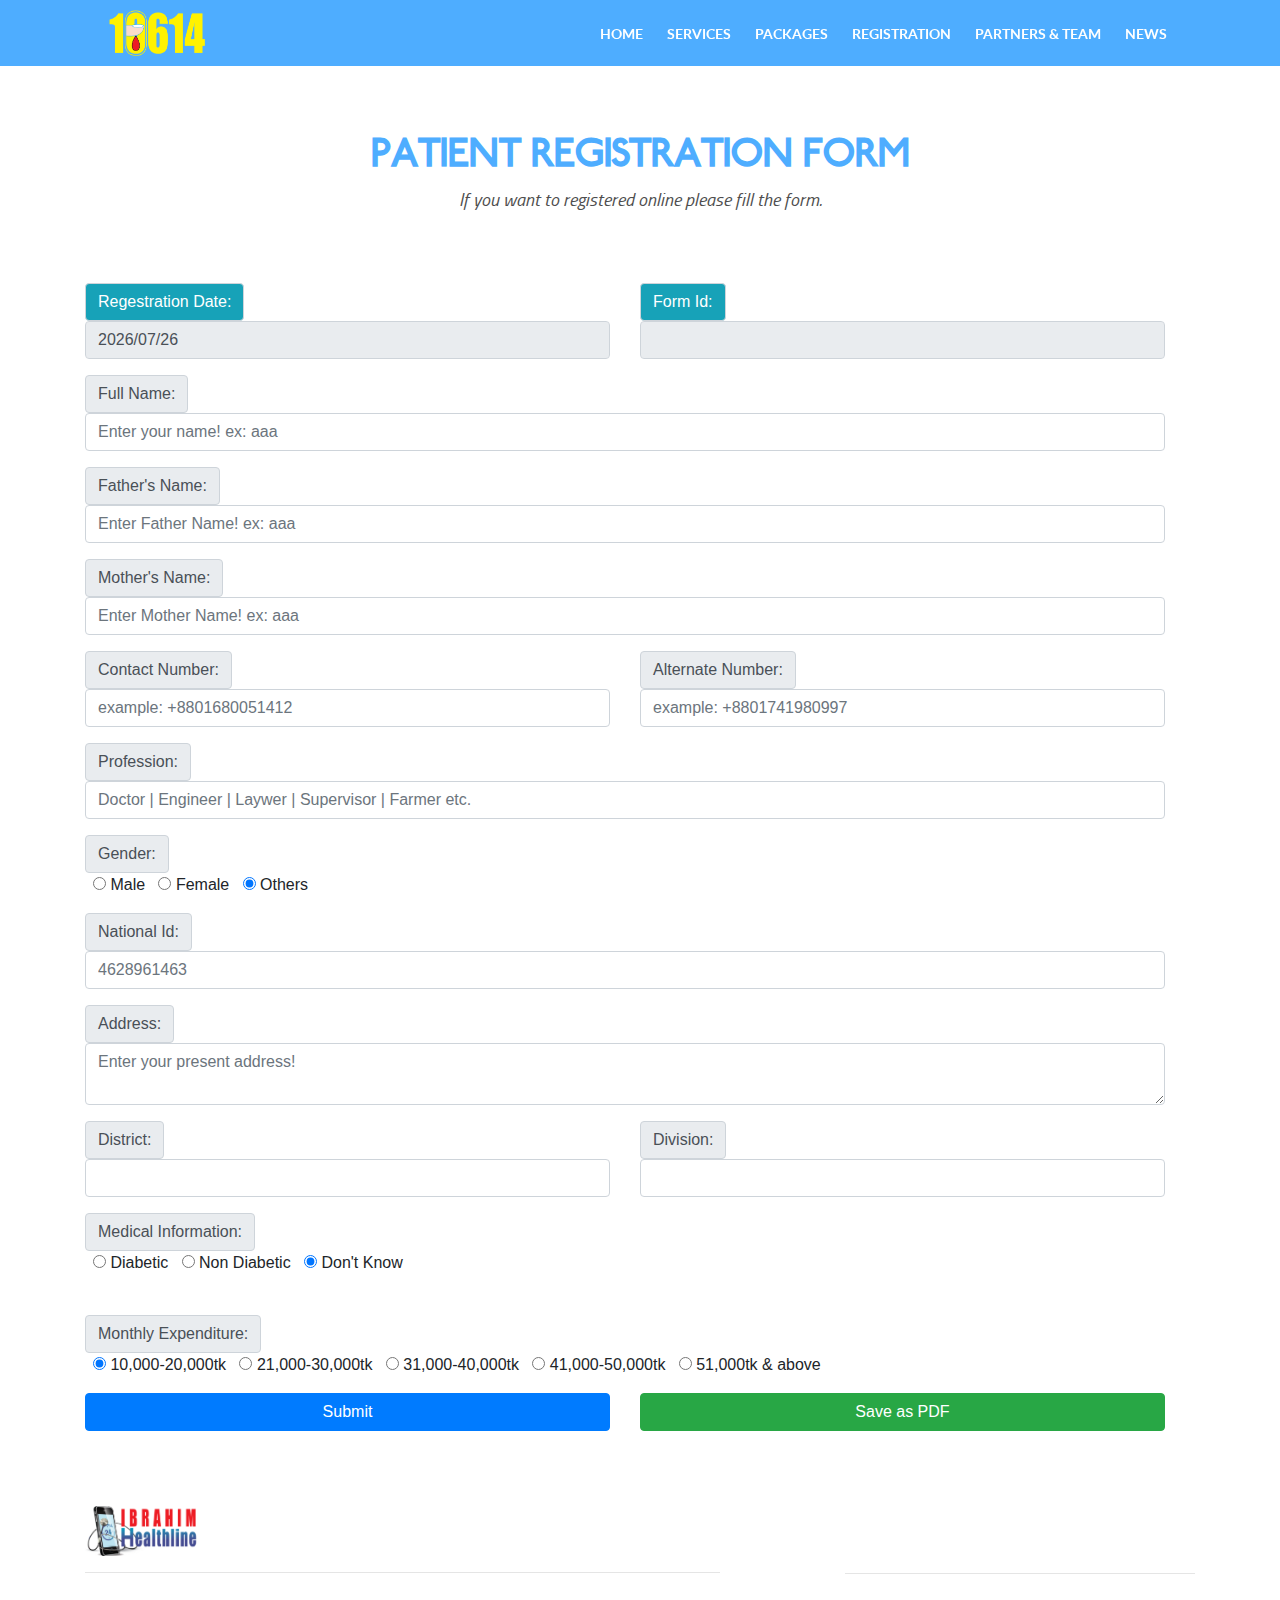
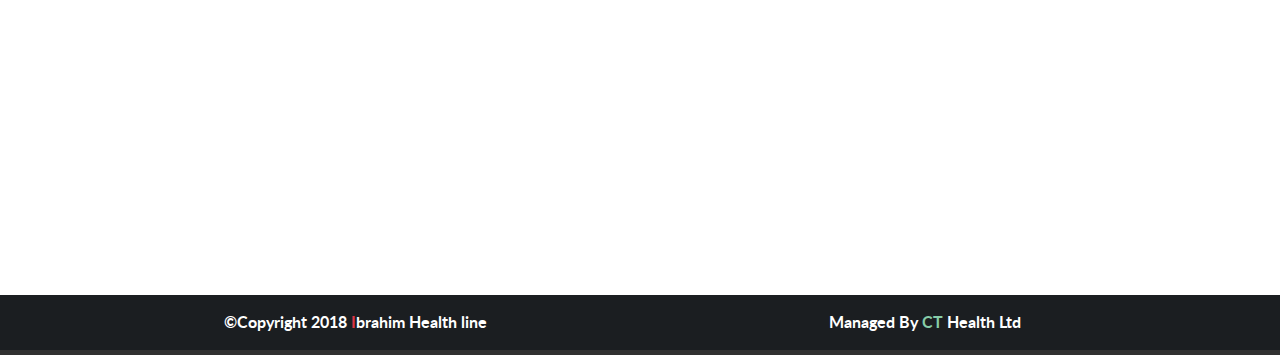
<file: reg.html>
<!DOCTYPE html>
<html lang="en">
<head>
    <meta charset="UTF-8">
    <title>IhealthLine</title>
    <meta charset="utf-8">
    <meta name="viewport" content="width=device-width, initial-scale=1">
    <link rel="shortcut icon" type="image/x-icon" href="images/logo/logo-banner.png" class="">
    <link rel="stylesheet" href="css/bootstrap.css">
    <link rel="stylesheet" href="css/fontawesome-all.css">
    <link rel="stylesheet" href="css/icofont.min.css">
    <link rel="stylesheet" href="css/style.css"/>
    <link rel="stylesheet" href="css/responsive.css"/>
</head>
<body>
<header class="bg-header">
    <div class="fixed-top">
        <div class="container">
            <div class="navbar-expand-lg">
                <nav class="navbar" id="myMenu2">
                    <a href="index.html" class="navbar-brand">
                        &nbsp;<img src="images/logo/10614.png" alt="logo2" class="logo-responsive">
                        <!--<img src="images/logo/logo-banner.png" alt="logo" class="logo-responsive">-->
                    </a>
                    <button id="demo" class="navbar-toggler" type="button" data-toggle="collapse" data-target="#myMenu">
                        <span class="fa fa-bars fa-1x text-muted"></span>
                    </button>
                    <div class="collapse navbar-collapse" id="myMenu">
                        <ul id="mMenu" class="navbar-nav ml-auto">
                            <li class="nav-item"><a href="index.html" class="nav-link check">Home</a></li>
                            <li class="nav-item"><a href="index.html#services" class="nav-link check">Services</a></li>
                            <li class="nav-item"><a href="index.html#packages" class="nav-link check">Packages</a></li>
                            <li class="nav-item"><a href="index.html#reg" class="nav-link check">Registration</a></li>
                            <li class="nav-item"><a href="team.html" class="nav-link check">Partners & Team</a></li>
                            <li class="nav-item"><a href="index.html#news" class="nav-link check">News</a></li>
                        </ul>
                    </div>
                </nav>
            </div>
        </div>
    </div>
</header>
<main>
<section class="bg-reg">
    <div class="container">
        <div class="row">
            <div class="col-md-12 sohel-rana">
                <div class="content-title">
                    <h1>Patient Registration Form</h1>
                    <small>If you want to registered online please fill the form.</small>
                </div>
            </div>
        </div>
        <div class="row">
            <div class="col-md-12">
                <form action="" method="post">
                    <div class="input-group row">
                        <div class="col-md-6 mb-3">
                            <div class="input-group-prepend">
                                <span class="input-group-text" style="background-color: #17a2b8; color: white" id="rdatespan">Regestration Date: </span>
                            </div>
                            <input type="text" id="rdate" class="form-control" disabled>
                        </div>
                        <!--<div class="col-md-2"></div>-->
                        <div class="col-md-6 mb-3">
                            <div class="input-group-prepend">
                                <span class="input-group-text" style="background-color: #17a2b8; color: white" id="ridspan">Form Id: </span>
                            </div>
                            <input type="text" id="rid" class="form-control" disabled>
                        </div>
                    </div>


                    <div class="input-group row mb-3">
                        <div class="col-md-12">
                            <div class="input-group-prepend">
                                <span class="input-group-text" id="nameSpan">Full Name: </span>
                            </div>
                            <input type="text" placeholder="Enter your name! ex: aaa" class="form-control" id="name" required="" onkeyup="checkName(this)">
                        </div>
                    </div>

                    <div class="input-group row mb-3">
                        <div class="col-md-12">
                            <div class="input-group-prepend">
                                <span class="input-group-text" id="fnameSpan">Father's Name: </span>
                            </div>
                            <input type="text" placeholder="Enter Father Name! ex: aaa" class="form-control" id="fname" required="" onkeyup="checkName(this)">
                        </div>
                    </div>

                    <div class="input-group row mb-3">
                        <div class="col-md-12">
                            <div class="input-group-prepend">
                                <span class="input-group-text" id="mnameSpan">Mother's Name: </span>
                            </div>
                            <input type="text" placeholder="Enter Mother Name! ex: aaa" class="form-control" id="mname" required="" onkeyup="checkName(this)">
                        </div>
                    </div>



                    <div class="input-group row">
                        <div class="col-md-6 mb-3">
                            <div class="input-group-prepend">
                                <span class="input-group-text" id="conSpan">Contact Number: </span>
                            </div>
                            <input type="text" id="conNumber" class="form-control" placeholder="example: +8801680051412" onkeyup="checkName(this)">
                        </div>
                        <!--<div class="col-md-2"></div>-->
                        <div class="col-md-6 mb-3">
                            <div class="input-group-prepend">
                                <span class="input-group-text" id="aconSpan">Alternate Number: </span>
                            </div>
                            <input type="text" id="alterNumber" class="form-control" placeholder="example: +8801741980997" onkeyup="checkName(this)">
                        </div>
                    </div>

                    <div class="input-group row mb-3">
                        <div class="col-md-12">
                            <div class="input-group-prepend">
                                <span class="input-group-text" id="profSpan">Profession: </span>
                            </div>
                            <input type="text" placeholder="Doctor | Engineer | Laywer | Supervisor | Farmer etc." class="form-control" id="prof" required="" onkeyup="checkName(this)">
                        </div>
                    </div>

                    <div class="input-group row mb-3">
                        <div class="col-md-3">
                            <div class="input-group-prepend">
                                <span class="input-group-text" id="gSpan">Gender: </span>
                            </div>
                        </div>
                        <div class="col-md-9 ml-2">
                            <input type="radio" name="gradio" value="male"  onclick="tempG(this)"> Male &nbsp;
                            <input type="radio" name="gradio" value="female" onclick="tempG(this)"> Female &nbsp;
                            <input type="radio" name="gradio" value="common" onclick="tempG(this)" checked> Others
                        </div>
                    </div>


                    <div class="input-group row mb-3">
                        <div class="col-md-12">
                            <div class="input-group-prepend">
                                <span class="input-group-text" id="nidSpan">National Id: </span>
                            </div>
                            <input type="text" placeholder="4628961463" class="form-control" id="nid" required="" onkeyup="checkName(this)">
                        </div>
                    </div>



                    <div class="input-group row mb-3">
                        <div class="col-md-12">
                            <div class="input-group-prepend">
                                <span class="input-group-text" id="addSpan">Address: </span>
                            </div>
                            <textarea placeholder="Enter your present address!" class="form-control" id="address" required="" onkeyup="checkName(this)"></textarea>
                        </div>
                    </div>

                    <div class="input-group row">
                        <div class="col-md-6 mb-3">
                            <div class="input-group-prepend">
                                <span class="input-group-text" id="distSpan">District: </span>
                            </div>
                            <input type="text" id="dist" class="form-control" onkeyup="checkName(this)">
                        </div>
                        <!--<div class="col-md-2"></div>-->
                        <div class="col-md-6 mb-3">
                            <div class="input-group-prepend">
                                <span class="input-group-text" id="divSpan">Division: </span>
                            </div>
                            <input type="text" id="div" class="form-control" onkeyup="checkName(this)">
                        </div>
                    </div>


                    <div class="input-group row mb-3">
                        <div class="col-md-3">
                            <div class="input-group-prepend">
                                <span class="input-group-text" id="mediSpan">Medical Information: </span>
                            </div>
                        </div>
                        <div class="col-md-9 ml-2">
                            <input type="radio" id="offcourse" name="mediradio" value="diabetic" onclick="tempOn(this)"> Diabetic &nbsp;
                            <input type="radio" class="no" name="mediradio" value="nondiabetic" onclick="tempOn2(this)"> Non Diabetic &nbsp;
                            <input type="radio" class="no" name="mediradio" value="dontdiabetic" onclick="tempOn2(this)" checked> Don't Know &nbsp;
                        </div>
                        <div class="col-md-12">
                            <span id="diabeticMessage" class="ml-1"></span>
                        </div>
                    </div>

                    <div class="input-group row mb-3" id="waitFor" style="display: none">
                        <div class="col-md-3 ml-1">
                            Do you have a guide book?
                        </div>
                        <div class="col-md-9 ml-2">
                            <input type="radio" id="offcourse2" name="ansradio" value="bookYes"  onclick="tempBook(this)"> Yes &nbsp;
                            <input type="radio" class="no" name="ansradio" value="bookNo" onclick="tempBook2(this)" checked> No &nbsp;
                        </div>
                        <div class="col-md-12">
                            <span id="diabeticMessage2" class="ml-1"></span>
                        </div>
                    </div>



                    <div class="input-group row mb-3" id="waitFor2" style="display: none">
                        <div class="col-md-12">
                            <div class="input-group-prepend">
                                <span class="input-group-text" id="guiSpan">Diabetic Guide Book No.: </span>
                            </div>
                            <input type="text" placeholder="Enter Your Guide Book Number" class="form-control" id="guide" onkeyup="checkName(this)">
                        </div>
                    </div>

                    <div class="input-group row mb-3">
                        <div class="col-md-3">
                            <div class="input-group-prepend">
                                <span class="input-group-text" id="mincSpan">Monthly Expenditure: </span>
                            </div>
                        </div>
                        <div class="col-md-9 ml-2">
                            <input type="radio" name="mincradio" value="me1" checked onclick="tempExp(this)"> 10,000-20,000tk &nbsp;
                            <input type="radio" name="mincradio" value="me2" onclick="tempExp(this)"> 21,000-30,000tk &nbsp;
                            <input type="radio" name="mincradio" value="me3" onclick="tempExp(this)"> 31,000-40,000tk &nbsp;
                            <input type="radio" name="mincradio" value="me4" onclick="tempExp(this)"> 41,000-50,000tk &nbsp;
                            <input type="radio" name="mincradio" value="me5"onclick="tempExp(this)"> 51,000tk & above &nbsp;
                        </div>
                    </div>

                    <div class="input-group row mb-3">
                        <div class="col-md-6 pb-2">
                            <input type="submit" name="btn" value="Submit" class="btn btn-primary btn-block" onmouseover="check();" onmouseout="check2()">
                        </div>
                        <div class="col-md-6 pb-2">
                            <input type="button" name="btn1" value="Save as PDF" class="btn btn-success btn-block">
                        </div>
                        <div class="col-md-12 text-center">
                            <span id="btnMessage" class=""></span>
                        </div>
                    </div>
                </form>
            </div>
        </div>
    </div>
</section>
</main>
<footer>
    <section class="bg-top-foot">
        <div class="container">
            <div class="row">
                <div class="col-md-7 col-sm-12">
                    <img src="images/logo/logo-banner.png" class="footer-logo">
                    <hr class="text-dark"/>
                    <p>
                        Ibrahim Healthline was inaugurated by the Honorable Minister, Ministry of Cultural Affairs Bangladesh, Asaduzzaman Noor on Sunday, 15th May 2016. Bangladesh Diabetic Association (BADAS) has more than 95 Centers across the country including the Affiliated and Sub-Affiliated Centers.
                        <br/><br/>To improve access to health care and in order to provide better accessibility to patients Bangladesh Diabetic Association (BADAS) opened its own telehealth service, Ibrahim Healthline. Patients can now have access to healthcare service through their mobiles. The Call Center of Ibrahim Healthline is currently being operated at National Healthcare Network (NHN), an enterprise of BADAS with over 20 medical centers.
                    </p>
                </div>
                <!--<div class="col-md-1"></div>-->
                <div class="col-md-1"></div>
                <div class="col-md-4 col-sm-12">
                    <h2>Contact Us</h2>
                    <hr class="text-dark"/>
                    <p><i class="fa fa-phone mr-3"></i>+880-1728-242424</p>
                    <p><i class="fa fa-envelope mr-3"></i>ihealth-line@gmail.com</p>
                    <p><i class="fab fa-facebook-f mr-3"></i>facebook/ihealthline.com</p>
                    <p><i class="fa fa-map-marker mr-3"></i>125/1, Darus Salam (Technical More), Mirpur-1, Dhaka 1216</p>
                </div>
            </div>
        </div>
    </section>
    <section class="bg-middele-foot">
        <div class="container">
            <div class="row">
                <div class="col-md-6 col-sm-12 footer-align">
                    <p>©Copyright 2018 <span class="text-danger">I</span>brahim Health line</p>
                </div>
                <div class="col-md-6 col-sm-12 footer-align">
                    <p>Managed By <span class="text-lemon">CT</span> Health Ltd</p>
                </div>
            </div>
        </div>
    </section>
    <section class="bg-last-foot">

    </section>
</footer>
<script src="js/jquery-3.3.1.js"></script>
<script src="js/bootstrap.js"></script>
<script src="js/script.js"></script>
</body>
</html>
</file>
<file: css/style.css>
@font-face {
    font-family: 'latobold';
    src: url('../letterfonts/lato-bold-webfont.woff2') format('woff2'),
    url('../letterfonts/lato-bold-webfont.woff') format('woff');
    font-weight: normal;
    font-style: normal;
}


@font-face {
    font-family: 'railway';
    src: url('../letterfonts/railway-webfont.woff2') format('woff2'),
    url('../letterfonts/railway-webfont.woff') format('woff');
    font-weight: normal;
    font-style: normal;
}


@font-face {
    font-family: 'titillium';
    src: url('../letterfonts/titillium-regularitalic-webfont.woff2') format('woff2'),
    url('../letterfonts/titillium-regularitalic-webfont.woff') format('woff');
    font-weight: normal;
    font-style: normal;
}



.bg-header{
    /*background-image:url("../images/header/header.png");*/
    /*background-attachment: fixed;*/
    /*background-repeat: no-repeat;*/
    /*background-size: cover;*/
    background-color: #f3f9ff;
    background-attachment: fixed;
}

#back2Top {
    height: 35px;
    width: 35px !important;
    border-radius: 50%;
    overflow: hidden;
    z-index: 999;
    display: none;
    /*cursor: pointer;*/
    /*-moz-transform: rotate(270deg);*/
    /*-webkit-transform: rotate(270deg);*/
    /*-o-transform: rotate(270deg);*/
    /*-ms-transform: rotate(270deg);*/
    /*transform: rotate(270deg);*/
    position: fixed;
    bottom: 70px;
    right: 30px;
    background-color: black;
    color: #4eadff;
    text-align: center;
    font-size: 20px;
    text-decoration: none;
}
#back2Top:hover {
    background-color: #86cca8;
    color: white;
}


.fixed-top {
    position: fixed;
    top: 0;
    right: 0;
    left: 0;
    z-index: 1030;
    background-image: url("../images/header/header.png");
    background-attachment: fixed;
}

.text-web{
    color: #eab40f;
}


/*************************MENU***************************/
.img-responsive{
    margin-top: 35px;
    height: 550px;
    width: 100%;
}

.partners{
    margin-top: 80px;
}

.triangle-logo{
    width: 170px;
    height: 120px;
    margin-top: 65px;
}

.logo-responsive{
    height: 50px;
    width: 100px;
    margin: 3px 0px;
    /*margin-right: 10px;*/
}

.navbar {
    position: relative;
    display: -ms-flexbox;
    display: flex;
    -ms-flex-wrap: wrap;
    flex-wrap: wrap;
    -ms-flex-align: center;
    align-items: center;
    -ms-flex-pack: justify;
    justify-content: space-between;
    padding: 0rem 1rem;
}


.navbar-expand-lg .navbar-nav .nav-link {
    padding: 15px 25px;
    text-align: center;
    font-size: 14px;
    text-transform: uppercase;
    color: white !important;
    font-family: latobold;
}


.header-element{
    padding-top: 45px;
    text-align: center;
}

.header-element h1{
    margin: 0;
    padding: 25px 0 0 0;
    font-family: latobold;
    font-size: 120px;
    color: white;
}

.wave-responsive{
    padding-top: 180px;
}

/***********************services*********************************/



.bg-services{
    /*background-image: url("../images/services/baby-3.png");*/
    /*background-size: cover;*/
    /*background-repeat: no-repeat;*/
    /*background-attachment: fixed;*/
    /*!*min-height: 913px;*!*/
    /*!*width: 100%;*!*/
    padding-bottom: 120px;
    background-color: white;
}


.content-title{
    text-align: center;
    padding-top: 120px;
    padding-bottom: 70px;
}

.content-title h1 {
    font-size: 40px;
    font-family: railway;
    color: #4eadff;
    font-weight: bold;
    text-transform: uppercase;
}

.content-title small{
    font-family: titillium;
    font-size: 18px;
    color: #4d4d4d;
}

.service-box{
    height: 200px;
    width: 260px;
    background-color: white;
    margin-bottom: 10%;
    text-align: center;
    padding-top: 10px;
    border: 1px solid #edf2f6;
    transition: 1s;
    opacity: 0.85;
}

.service-box p{
    font-family: latobold;
    font-size: 16px;
    color: black;
    padding: 0 5%;
}

.service-box:hover{
    transform: scale(1.03);
    opacity: 1;
    box-shadow: 0px 0px 30px 0px rgba(160, 235, 255, 0.6);
    /*transition: 0.3s ease-in-out;*/
}

.inner-service{
    height: 135px;
}

/*.service-box .btn-hover-p{*/
    /*display: none;*/
/*}*/

/*.service-box:hover .btn-hover-p{*/
    /*display: block;*/
/*}*/
.service-box:hover i{
    color: #4eadff;
}

.service-box:hover .service-img-res{
    background-color: #4eadff;
}

/****************************PACKAGES***********************/
.bg-packages{
    min-height: 980px;
    background-color: #f3f9ff;
    background-attachment: fixed;
}


.img-top-one{
    background-image: url("../images/packages/top.png");
    height: 45px;
    width: 220px;
    float: left;
}

.img-top-two{
    background-image: url("../images/packages/top2.png");
    height: 25px;
    width: 25px;
    float: left;
}

.for-day{
    font: 17px Lato Black;
    color: white;
    margin: auto;
    padding-top: 12px;
}

.package-top{
    height: 460px;
    background-color: #ffffff;
    margin-top: 23px;
    width: 100%;
}

.tk-one{
    padding-top: 60px;
    font: 48px Bebas;
    color: #003b6d;
}

.tk-two{
    font: 18px Bebas;
    padding-top: 20px;
}

.tk-per-day{
    font: 18px Lato Bold;
    color: #eab40f;
    padding-bottom: 20px;
}

.package-every{
    font: 25px Raleway Medium;
    padding-top: 40px;
    color: #003b6d;
    padding-bottom: 45px;
}

.pack{
    filter: blur(4px);
}

/*.pack:hover{*/
    /*filter: blur(0px);*/
/*}*/

/*.image{*/
    /*background-image: url("../images/packages/btn.png");*/
    /*height: 40px;*/
    /*width: 150px;*/
/*}*/

.bkash-section{
    padding-top: 40px;
    padding-bottom: 100px;
}


.bkash:hover{
    transform: scale(1.03);
    opacity: 1;
    box-shadow: 0px 0px 30px 0px rgba(160, 235, 255, 0.6);
    transition: .5s;
}


.img-responsive2{
    height: 50px;
    object-fit: cover;
}

.btn-hover-p {
    width: 150px;
    font-size: 16px;
    font-weight: 600;
    color: #fff;
    cursor: pointer;
    /*margin-top: 60px;*/
    height: 40px;
    text-align:center;
    border: none;
    background-size: 300% 100%;

    /*border-radius: 50px;*/
    moz-transition: all .4s ease-in-out;
    -o-transition: all .4s ease-in-out;
    -webkit-transition: all .4s ease-in-out;
    transition: all .4s ease-in-out;
}

.btn-hover-p:hover {
    background-position: 100% 0;
    moz-transition: all .4s ease-in-out;
    -o-transition: all .4s ease-in-out;
    -webkit-transition: all .4s ease-in-out;
    transition: all .4s ease-in-out;
}

.btn-hover-p:focus {
    outline: none;
}

.btn-hover-p.color-3 {
    background-image: linear-gradient(to right,  #4eadff,  #61dbff,  #047ce3, #4eadff);
    /*box-shadow: 0 4px 15px 0 rgba(116, 79, 168, 0.75);*/
}


/********************************REGES******************************/
.bg-reges{
    height: auto;
    width: 100%;
    background-color: white;
    background-attachment: fixed;
    padding-bottom: 60px;
}

.bg-reges p{
    font-family: railway;
    font-size: 16px;
}

select {
    /*-webkit-appearance: none;*/
    /*-webkit-border-radius: 10px;*/
    height: 50px;
    width: 260px;
    border-radius: 25px;
    padding: 1.5% 5%;
    margin-top: 60px;
}

select:focus,select:active {
    outline: none !important;
    box-shadow: none;
}


.buttons {
    margin: 10%;
    text-align: center;
}

.btn-hover {
    width: 260px;
    font-size: 16px;
    font-weight: 600;
    color: #fff;
    cursor: pointer;
    margin-top: 60px;
    margin-bottom: 20px;
    height: 55px;
    text-align:center;
    border: none;
    background-size: 300% 100%;

    border-radius: 50px;
    moz-transition: all .4s ease-in-out;
    -o-transition: all .4s ease-in-out;
    -webkit-transition: all .4s ease-in-out;
    transition: all .4s ease-in-out;
}

.btn-hover:hover {
    background-position: 100% 0;
    moz-transition: all .4s ease-in-out;
    -o-transition: all .4s ease-in-out;
    -webkit-transition: all .4s ease-in-out;
    transition: all .4s ease-in-out;
}

.btn-hover:focus {
    outline: none;
}

.btn-hover.color-3 {
    background-image: linear-gradient(to right,  #4eadff,  #61dbff,  #047ce3, #4eadff);
    /*box-shadow: 0 4px 15px 0 rgba(116, 79, 168, 0.75);*/
}

.online-css{
    border-left: 1px solid grey;
}

.online-css h3{
    margin-top: 210px;
}

/**************************************NEWS********************************/
.bg-news{
    /*background-image: url("../images/News & Event/Untitled-1.png");*/
    /*background: linear-gradient(#383d41, #1b1e21), url("../images/news/Untitled-1.png");*/
    /*background-repeat: no-repeat;*/
    background-attachment: fixed;
    /*background-size: cover;*/
    padding-bottom: 120px;
    background-color: #f3f9ff;
}

.news-image{
    height: 115px;
    width: 115px;
    border-radius: 15px;
    /*margin-right: 20px;*/
}

.news-box p{
    font-family: railway;
    font-size: 20px;
    margin: 0;
    padding: 0;
    /*color: white;*/
}

.news-box small{
    /*color: white;*/
}

/****************************PARTNERS**********************************/
.bg-partners{
    min-height: 220px;
    padding: 80px 0px;
    /*background-color: white;*/
    /*background-attachment: fixed;*/
}

.parteners-logo{
    height: 60px;
    width: 60px;
    margin-left: 15px;
    margin-right: 15px;
}


/****************************************FOOTER****************************/
.bg-top-foot{
    background-image: url("../images/header/header.png");
    background-repeat: no-repeat;
    background-attachment: fixed;
    background-size: cover;
    padding-top: 50px;
    padding-bottom: 50px;
}


.bg-top-foot h2{
    padding-top: 20px;
    font-size: 26px;
    color: white;
    font-family: railway;
}

.bg-top-foot p{
    font-family: latobold;
    font-size: 16px;
    color: white;
    text-align: justify;
    /*padding: 0 15% 0 0.5%;*/
}

.footer-logo{
    height: 50px;
    width: 115px;
}

.bg-middele-foot{
    min-height: 50px;
    width: 100%;
    background-color: #1b1e21;
}
.text-lemon{
    color: #86cca8;
}

.bg-middele-foot p{
    color: white;
    font-family: latobold;
    size: 16px;
    padding-top: 15px;
}

.bg-last-foot{
    height: 5px;
    width: 100%;
    background-color: #303030;
}

.footer-align{
    text-align: center;
}

.check-box{
    text-align: center;
}

.btn-reges{
    margin-top: 15px;
    height: 55px;
    width: 260px;
    border-radius: 35px;
    color: white;
    font-size: 18px;
    padding-top: 10px;
    /*margin:auto;*/
    background-image: linear-gradient(to right,  #4eadff,  #61dbff);
    moz-transition: all .4s ease-in-out;
    -o-transition: all .4s ease-in-out;
    -webkit-transition: all .4s ease-in-out;
    transition: all .4s ease-in-out;
}


.btn-reges:hover{
    color: white;
    moz-transition: all .4s ease-in-out;
    -o-transition: all .4s ease-in-out;
    -webkit-transition: all .4s ease-in-out;
    transition: all .4s ease-in-out;
    /*background-image: linear-gradient(to right,#61dbff,  #4eadff);*/
    background-image: linear-gradient(to right,  #4eadff,  #61dbff,  #047ce3, #4eadff);
}

.news-image-young{
    text-align: right;
}








/*****************************/
.bg-form{
    background: linear-gradient(#4eadff,transparent, #17a2b8), url("../images/form/reges.jpg");
    background-attachment: fixed;
    background-repeat: no-repeat;
    background-size: cover;
    padding: 120px 0px;
}


.form-h1{
    font-family: railway;
    font-size: 34px;
    text-align: center;
    color: white;
    font-weight: bold;
    margin-bottom: 30px;
    text-shadow: 0 0 3px white, 0 0 5px #0000FF;
    margin-top: 60px;
}

.btn-query{
    height: 55px;
    width: 175px;
    border-radius: 25px;
    background-color: #4eadff;
    font-size: 18px;
    font-family: railway;
    color: white;
    text-align: center;
}

.service-img-res{
    height: 100px;
    width: 100px;
}

#preges{display: none}



/*******************************************************/
/**************11/07/2018***************/
.header-gallery{
    text-align: center;
    padding-top: 65px;
}

.top-gallery{
    height: 500px !important;
    width: auto;
}
.look-dark{
    color: #17a2b8 !important;
}

/**********************************/
.sohel-rana{
    margin-top: 30px;
}

.team-title{
    font-family: railway;
    font-size: 26px;
    text-decoration: underline;
}

.doctot-img{
    height: 300px;
    width: 350px;
}

.team-title h2{
    text-align: center;
}

/***********/

.bg-speak{
    min-height: 200px;
    width: 100%;
    background-color: white;
    padding: 50px 0px;
}

.speak-box{
    text-align: center;
}

.speak-box h2{
    font-family: latobold;
    font-size: 48px;
    color: #17a2b8;
    text-shadow: 5px 5px #f3f3ff;
}

/*********************/
.bg-specialist{
    background-color: #f3f9ff;
    min-height: auto;
    width: 100%;
    padding-bottom: 60px;
}

.imagepreview{
    height: 300px !important;
    width: 100% !important;
}

.part-logo{
    height: 85px;
    width: 120px;
    margin: 10px;
}

.image {
    display: block;
    width: 700px;
    height: 350px;
}

.overlay {
    position: absolute;
    bottom: 0;
    background: rgba(10, 10, 60, 0.7);
    overflow: hidden;
    width: 0;
    height: 100%;
    transition: .5s ease;
    transform: translate(0%,0%);
}

.container:hover .overlay {
    width: 50%;
}



.text {
    color: white;
    /*font-weight: bold;*/
    text-shadow: #17a2b8;
    font-size: 18px;
    position: relative;
    top: 50%;
    left: 60%;
    -webkit-transform: translate(-50%, -50%);
    -ms-transform: translate(-50%, -50%);
    transform: translate(-50%, -50%);
    /*webkit-text-stroke: 1px white;*/
    /*text-align: center;*/
}

.text p{
    font-size: 18px;
    /*webkit-text-stroke: 2px #fff000;*/
    margin: 0;
    padding: 0;
}


/*.carousel-inner:hover .overlay {*/
    /*bottom: 0;*/
    /*height: 100%;*/
/*}*/
</file>
<file: css/responsive.css>
@media screen and (max-width: 576px) {
    .text {
        color: white;
        font-weight: normal !important;
        font-size: 12px;
        position: relative;
        top: 45%;
        left: 55%;
        -webkit-transform: translate(-50%, -50%);
        -ms-transform: translate(-50%, -50%);
        transform: translate(-50%, -50%);
        /*text-align: center;*/
    }

    .text p{
        font-size: 15px;
        margin: 0;
        padding: 0;
    }

    .image {
        display: block;
        width: auto;
        height: 300px;
    }

    .container:hover .overlay {
        width: 90%;
    }

    .team-img{
        height: auto;
        width: 100%;
    }
    .news-image-young{
        text-align: left;
    }

    .header-gallery{
        text-align: center;
        margin-top: 0px;
    }

    .top-gallery{
        height: 250px !important;
        width: auto;
    }


    .navbar-expand-lg .navbar-nav .nav-link {
        padding: 20px 0px;
        text-align: center;
        font-size: 14px;
        text-transform: uppercase;
        color: white;
        font-family: latobold;
    }


    .form-h1{
        font-family: railway;
        font-size: 34px;
        text-align: center;
        color: white;
        font-weight: bold;
        margin-bottom: 30px;
        text-shadow: 0 0 3px white, 0 0 5px #0000FF;
        margin-top: 60px;
    }

    .img-top-two{
        display: none;
    }

    .bg-form{
        padding: 40px 0px;
    }

    .header-element{
        padding-top: 15px;
        text-align: center;
    }

    .triangle-logo{
        width: 100px;
        height: 70px;
        margin-top: 45px;
    }


    .header-element h1{
        margin: 0;
        padding: 5px 0 0 0;
        font-family: latobold;
        font-size: 60px;
        color: white;
    }

    .wave-responsive{
        height: 75px;
        width: 120px;
        padding-top: 10px;
    }

    .img-responsive{
        margin-top: 14px;
        height: 175px;
        object-fit: contain;
    }

    /************Services***************/
    .content-title{
        text-align: center;
        padding-top: 80px;
        padding-bottom: 23px;
    }

    .content-title h1 {
        font-size: 35px;
        font-family: railway;
        color: #4eadff;
        font-weight: bold;
    }

    .content-title small{
        font-family: titillium;
        font-size: 13px;
        color: #4d4d4d;
    }

    .service-box{
        height: 250px;
        width: 80%;
        background-color: white;
        margin:0 10% 10% 10%;
        text-align: center;
        padding-top: 10px;
        border: 1px solid #edf2f6;
        transition: 1s;
        opacity: 0.85;
    }

    .inner-service{
        height: 175px;
    }


    .service-box p{
        font-family: latobold;
        font-size: 14px;
        color: black;
        padding: 0 5%;
    }

    /**************Packages***********/
    .bg-news{
        /*background-image: url("../images/News & Event/Untitled-1.png");*/
        background: linear-gradient(#eef4fa, transparent), url("../images/news/Untitled-1.png");
        background-repeat: no-repeat;
        background-attachment: fixed;
        background-size: cover;
        padding-bottom: 60px;
    }
    .img-responsive2{
        height: 100%;
        width: 80%;
        margin:  0 10%;
    }

    .check-box{
        width: 100%;
        text-align: center;
    }

    .online-css{
        border-left: none;
        border-top: 1px solid #4eadff;
    }

    .online-css h3{
        margin-top: 50px;
        font-size: 22px;
        text-align: center;
    }

    .pack{
        width: 80%;
        margin: 0 10%;
    }
}

@media screen and (min-width: 577px) and (max-width: 769px){
    .news-image-young{
        text-align: left;
    }

    .text {
        color: white;
        font-weight: normal !important;
        font-size: 12px;
        position: relative;
        top: 45%;
        left: 55%;
        -webkit-transform: translate(-50%, -50%);
        -ms-transform: translate(-50%, -50%);
        transform: translate(-50%, -50%);
    }

    .text p{
        font-size: 15px;
        margin: 0;
        padding: 0;
    }

    .image {
        display: block;
        width: auto;
        height: 300px;
    }

    .container:hover .overlay {
        width: 90%;
    }

    .team-img{
        height: auto;
        width: 100%;
    }

    .top-gallery{
        height: 350px !important;
        width: auto;
    }

    .navbar-expand-lg .navbar-nav .nav-link {
        padding: 25px 0px;
        text-align: center;
        font-size: 14px;
        text-transform: uppercase;
        color: white;
        font-family: latobold;
    }

    .img-top-two{
        display: none;
    }

    .inner-service{
        height: 195px;
    }

    .service-box{
        height: 280px;
        width: 100%;
        background-color: white;
        margin-bottom: 10%;
        text-align: center;
        padding-top: 10px;
        border: 1px solid #edf2f6;
        transition: 1s;
        opacity: 0.85;
    }
    /*****************home***********/
    .header-element{
        padding-top: 20px;
        text-align: center;
    }

    .triangle-logo{
        width: 110px;
        height: 85px;
        margin-top: 45px;
    }

    .header-element h1{
        margin: 0;
        padding: 25px 0 0 0;
        font-family: latobold;
        font-size: 60px;
        color: white;
    }

    .wave-responsive{
        height: 85px;
        width: 120px;
        padding-top: 10px;
    }

    .img-responsive{
        margin-top: 14px;
        height: 225px;
        object-fit: contain;
    }

    .content-title{
        text-align: center;
        padding-top: 90px;
        padding-bottom: 35px;
    }

    .content-title h1 {
        font-size: 35px;
        font-family: railway;
        color: #4eadff;
        font-weight: bold;
    }

    .content-title small{
        font-family: titillium;
        font-size: 14px;
        color: #4d4d4d;
    }

    /***************Reges***********/
    .check-box{
        text-align: center;
    }


    select {
        /*-webkit-appearance: none;*/
        /*-webkit-border-radius: 10px;*/
        height: 50px;
        width: 320px;
        border-radius: 25px;
        padding: 1.5% 5%;
        margin-top: 60px;
    }

    .btn-hover{
        width: 320px;
        margin-bottom: 30px !important;
    }

    .online-css{
        border-left: none;
        border-top: 1px solid #4eadff;
    }

    .online-css h3{
        margin-top: 50px;
        font-size: 22px;
        text-align: center;
    }
}

@media screen and (min-width: 770px) and (max-width: 888px){
    .navbar-expand-lg .navbar-nav .nav-link {
        padding: 30px 0px;
        text-align: center;
        font-size: 14px;
        text-transform: uppercase;
        color: white;
        font-family: latobold;
    }
}

@media screen and (min-width: 889px) and (max-width: 1024px){
    .navbar-expand-lg .navbar-nav .nav-link {
        padding: 10px 25px;
        text-align: center;
        font-size: 14px;
        text-transform: uppercase;
        color: white;
        font-family: latobold;
    }
}

@media screen and (min-width: 770px) and (max-width: 1024px){
    .top-gallery{
        height: 425px !important;
        width: auto;
    }
    .service-box{
        height: 280px;
        width: 100%;
        background-color: white;
        margin-bottom: 10%;
        text-align: center;
        padding-top: 10px;
        border: 1px solid #edf2f6;
        transition: 1s;
        opacity: 0.85;
    }

    .inner-service{
        height: 205px;
    }


    select {
        /*-webkit-appearance: none;*/
        /*-webkit-border-radius: 10px;*/
        height: 50px;
        width: 175px;
        border-radius: 25px;
        padding: 1.5% 5%;
        margin-top: 60px;
    }

    .btn-hover{
        width: 175px;
    }

    .online-css{
        text-align: center;
    }

    .online-css h3{
        margin-top: 25%;
    }
}


@media screen and (min-width: 1025px) and (max-width: 1400px){
    .content-title{
        text-align: center;
        padding-top: 100px;
        padding-bottom: 70px;
    }

    .online-css{
        text-align: center;
    }

    .online-css h3{
        margin-top: 25%;
    }

    .service-box{
        height: 260px;
        width: 100%;
        background-color: white;
        margin-bottom: 10%;
        text-align: center;
        padding-top: 10px;
        border: 1px solid #edf2f6;
        transition: 1s;
        opacity: 0.85;
    }

    .inner-service{
        height: 185px;
    }

    .navbar-expand-lg .navbar-nav .nav-link {
        padding: 5px 12px;
        text-align: center;
        font-size: 14px;
        text-transform: uppercase;
        color: white;
        font-family: latobold;
    }

    .top-gallery{
        height: 450px !important;
        width: auto;
    }
}


@media screen and (min-width: 1401px) and (max-width: 2200px){
    .online-css{
        text-align: center;
    }

    .online-css h3{
        margin-top: 160px;
    }

    .service-box{
        height: 260px;
        width: 100%;
        background-color: white;
        margin-bottom: 10%;
        text-align: center;
        padding-top: 10px;
        border: 1px solid #edf2f6;
        transition: 1s;
        opacity: 0.85;
    }

    .inner-service{
        height: 185px;
    }
}

/*@media screen and (min-width: 0px) and (max-width: 770px){*/
    /*.navbar-expand-lg .navbar-nav .nav-link {*/
        /*text-align: center;*/
        /*font-size: 14px;*/
        /*text-transform: uppercase;*/
        /*color: white;*/
        /*padding: 25px 0px;*/
        /*font-family: latobold;*/
    /*}*/

    /*.navbar-expand-md .navbar-nav .nav-link:hover{*/
        /*text-decoration: underline;*/
    /*}*/
/*}*/
</file>
